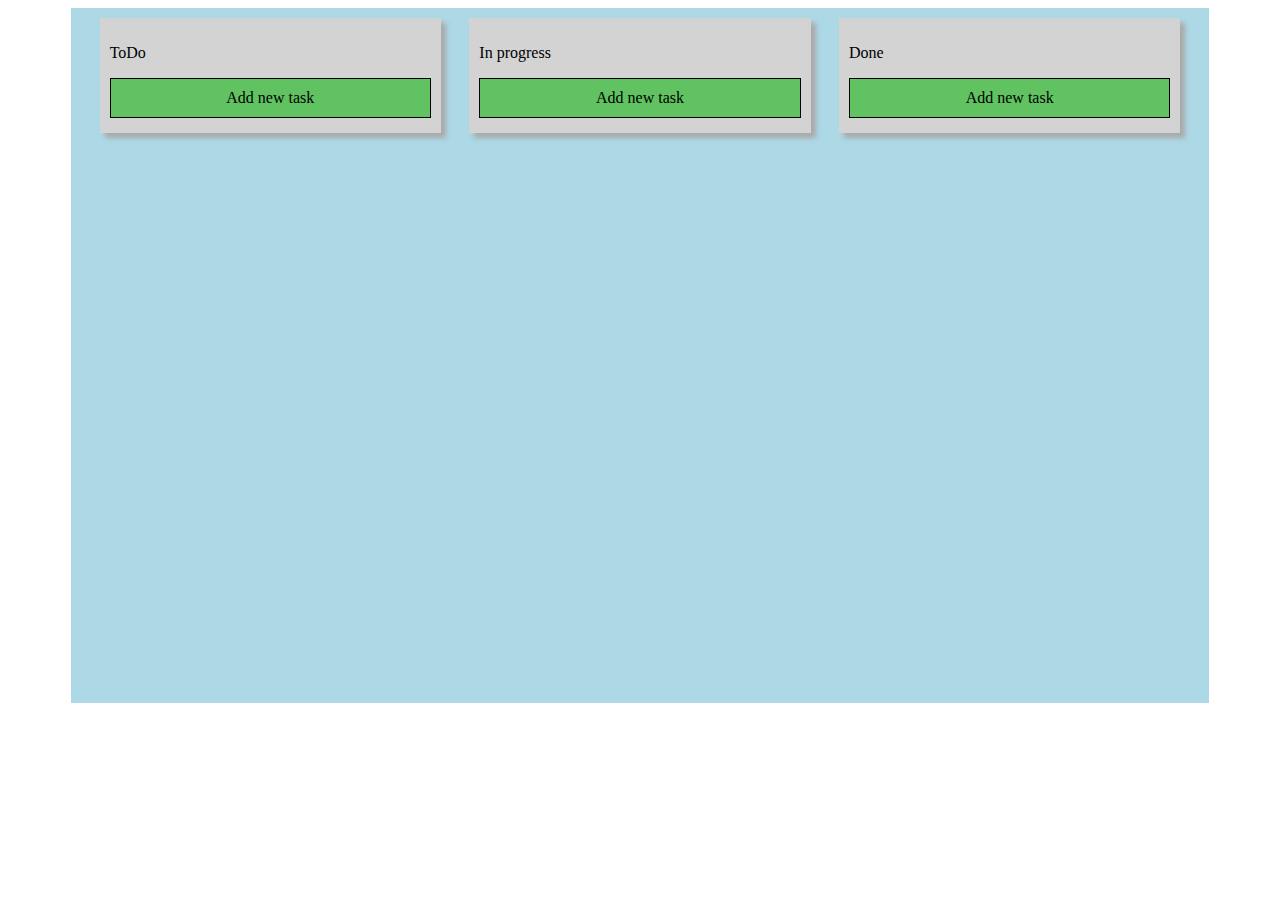
<file: index.html>
<!doctype html><html lang="en"><head><meta charset="UTF-8"><meta name="viewport" content="width=device-width,initial-scale=1"><meta http-equiv="X-UA-Compatible" content="ie=edge"><title>Trello-like taskboard</title><link href="main.css" rel="stylesheet"></head><body><div class="taskboard-container"><div class="taskboard"><div class="task-column" id="toDo"><p>ToDo</p><div class="add-task-btn">Add new task<div class="new-task-text-wrapper"><textarea class="new-task-text" placeholder="New task name"></textarea></div></div></div><div class="task-column" id="inProgress"><p>In progress</p><div class="add-task-btn">Add new task<div class="new-task-text-wrapper"><textarea class="new-task-text" placeholder="New task name"></textarea></div></div></div><div class="task-column" id="done"><p>Done</p><div class="add-task-btn">Add new task<div class="new-task-text-wrapper"><textarea class="new-task-text" placeholder="New task name"></textarea></div></div></div></div></div><script src="main.js"></script></body></html>
</file>
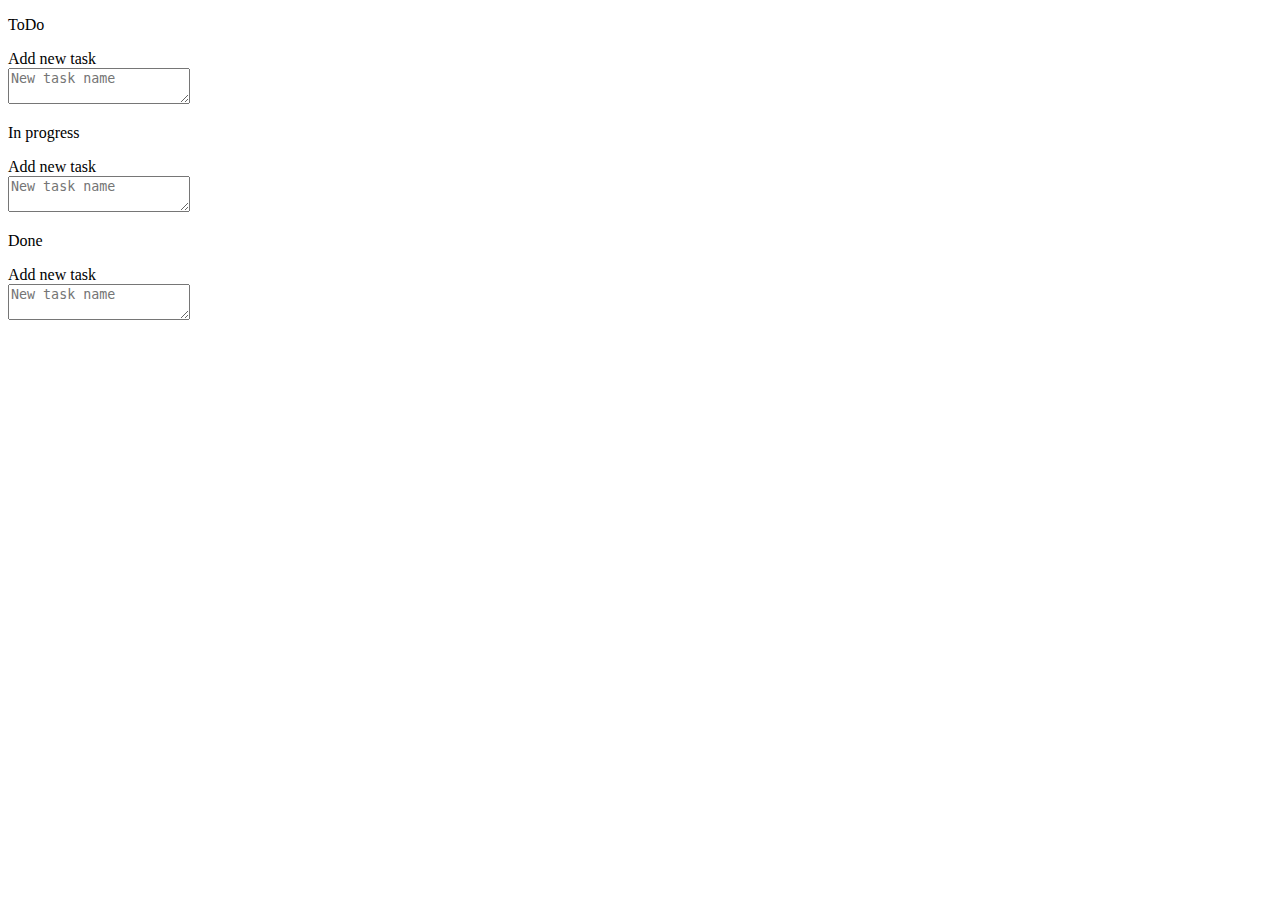
<file: src/index.html>
<!DOCTYPE html>
<html lang="en">

<head>
  <meta charset="UTF-8">
  <meta name="viewport" content="width=device-width, initial-scale=1.0">
  <meta http-equiv="X-UA-Compatible" content="ie=edge">
  <title>Trello-like taskboard</title>
</head>

<body>
  <div class="taskboard-container">
    <div class="taskboard">
      <div class="task-column" id="toDo">
        <p>ToDo</p>
        <div class="add-task-btn">Add new task
          <div class="new-task-text-wrapper">
            <textarea class="new-task-text" placeholder="New task name"></textarea>
          </div>
        </div>
      </div>
      <div class="task-column" id="inProgress">
        <p>In progress</p>
        <div class="add-task-btn">
          Add new task
          <div class="new-task-text-wrapper">
            <textarea class="new-task-text" placeholder="New task name"></textarea>
          </div>
        </div>
      </div>
      <div class="task-column" id="done">
        <p>Done</p>
        <div class="add-task-btn">Add new task
          <div class="new-task-text-wrapper">
            <textarea class="new-task-text" placeholder="New task name"></textarea>
          </div>
        </div>
      </div>
    </div>
  </div>
</body>

</html>
</file>
<file: main.css>
.taskboard{display:flex;position:relative;margin-left:auto;margin-right:auto;width:90%;min-height:75vh;padding-top:10px;padding-bottom:10px;justify-content:space-evenly;background-color:#add8e6;font-family:Cambria,Cochin,Georgia,Times,Times New Roman,serif;font-size:16px}.task-column{width:30%;height:100%;box-shadow:5px 5px 5px #a9a9a9;background-color:#d3d3d3}.task,.task-column{box-sizing:border-box;padding:10px}.task{position:relative;display:block;margin-bottom:5px;z-index:1;min-height:75px;cursor:grab;border:1px solid;background-color:ivory}.remove-task{display:none;position:absolute;top:3px;right:3px;cursor:pointer}.task:hover .remove-task{display:block}.grabbed{position:absolute;pointer-events:none;z-index:2}.keep-grabbing{cursor:grabbing}.dropzone{opacity:.5;border-style:dashed}.add-task-btn{position:relative;margin-bottom:5px;box-sizing:border-box;padding:10px;z-index:1;border:1px solid;text-align:center;cursor:pointer;background-color:#60c260}.new-task-text-wrapper{display:none;position:absolute;top:calc(100% + 10px);left:0;padding:0;width:100%;background-color:#fff;border:1px solid}.new-task-text-wrapper:before{content:"";position:absolute;top:-10px;left:50%;margin-top:-1px;margin-left:-5px;border:5px solid transparent;border-bottom-color:#000}.new-task-text-wrapper:after{content:"";position:absolute;top:-9px;left:50%;margin-left:-5px;border:5px solid transparent;border-bottom-color:#fff}.new-task-text{box-sizing:border-box;margin:0 0 -4px;padding:5px;width:100%;height:45px;resize:none;border:none;outline:none;font-family:inherit;font-size:inherit}.visible{display:block}
</file>
